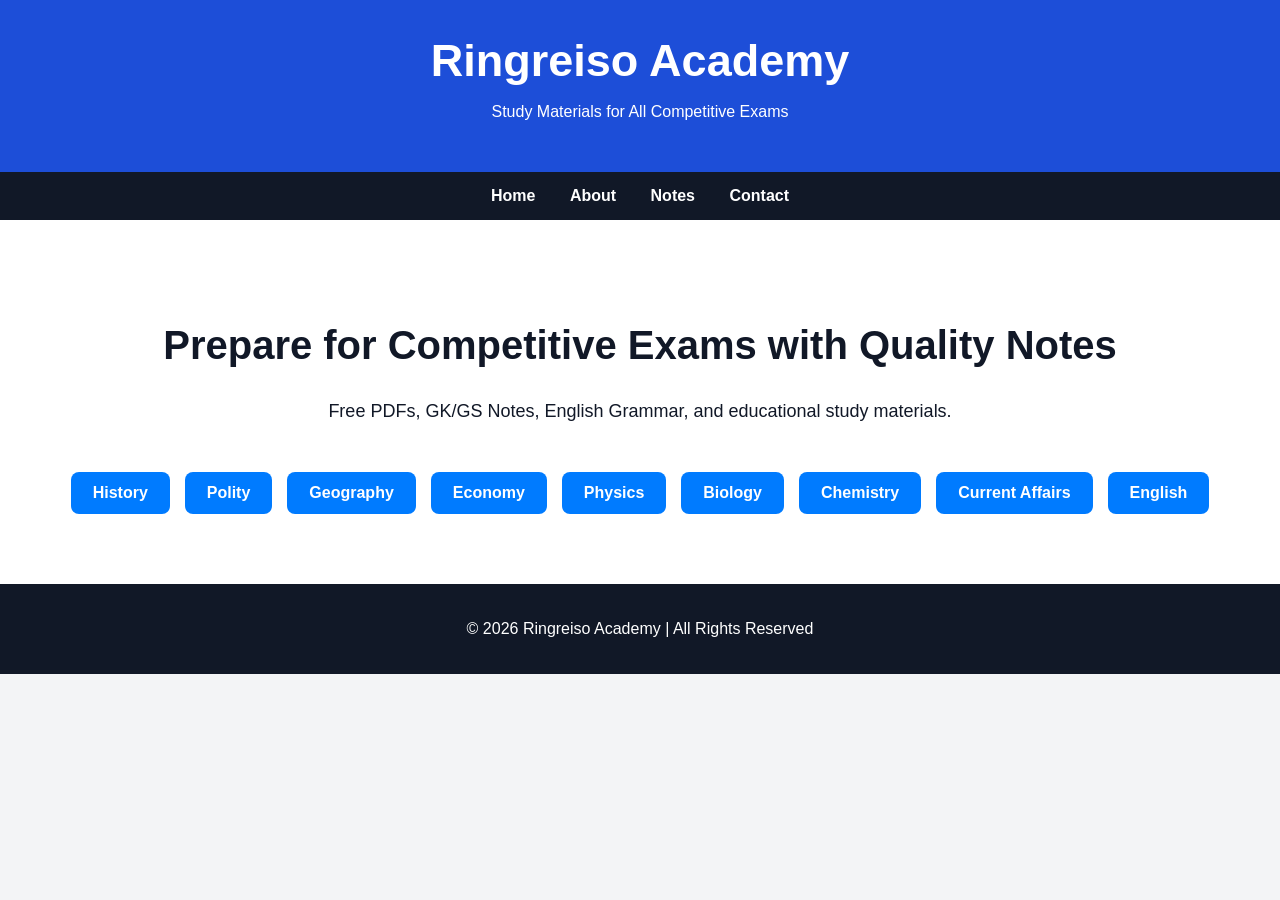
<file: index.html>
<!DOCTYPE html>
<html lang="en">

<head>
    <meta charset="UTF-8">
    <meta name="viewport" content="width=device-width, initial-scale=1.0">
    <title>Ringreiso Academy</title>
    <link rel="stylesheet" href="style.css">
</head>

<body>

    <header>
        <h1>Ringreiso Academy</h1>
        <p>Study Materials for All Competitive Exams</p>
    </header>
<nav>
    <a href="#home">Home</a>
    <a href="#about">About</a>
    <a href="#notes">Notes</a>
    <a href="#contact">Contact</a>
</nav>

    <section class="hero" id="home">
        <h2>Prepare for Competitive Exams with Quality Notes</h2>

        <p>
            Free PDFs, GK/GS Notes, English Grammar,
            and educational study materials.
        </p>

        <div class="subjects">

<a class="btn" href="history.html">History</a>

<a class="btn" href="polity.html">Polity</a>

<a class="btn" href="geography.html">Geography</a>

<a class="btn" href="economy.html">Economy</a>

<a class="btn" href="physics.html">Physics</a>

<a class="btn" href="biology.html">Biology</a>

<a class="btn" href="chemistry.html">Chemistry</a>

<a class="btn" href="current-affairs.html">Current Affairs</a>

<a class="btn" href="english.html">English</a>

</div>
        </a>
    </section>
        <section class="content" id="about">
         <h2>About Me</h2>
        <div class="card">
            <p>
                I am Ringreiso Vashum, qualified in MSW and
                working in the teaching profession for 5 years.
                This website is created to help students preparing
                for competitive examinations with quality study materials.
            </p>
        </div>
        </section>
        <section class="content" id="notes">

<h2>Subjects Available</h2>

        <div class="card">
            <h3>GK / GS</h3>
            <p>
                Static GK, General Studies notes,
                MCQs and exam materials.
            </p>
        </div>

        <div class="card">
            <h3>English Grammar</h3>
            <p>
                Grammar rules, vocabulary,
                comprehension and English preparation.
            </p>
        </div>

        <div class="card">
            <h3>All Competitive Exams</h3>
            <p>
                Study materials, PDFs, MCQs,
                and preparation resources for all competitive examinations.
            </p>
        </div>
        </section>
        <section class="content" id="contact">
         <h2>Contact</h2>
        <div class="card">
            <p><strong>Phone:</strong> 7629861880</p>
            <p><strong>Email:</strong> ringreisovashumnk@gmail.com</p>
        </div>
    </section>

    <footer>
        <p>© 2026 Ringreiso Academy | All Rights Reserved</p>
    </footer>

</body>

</html>
</file>
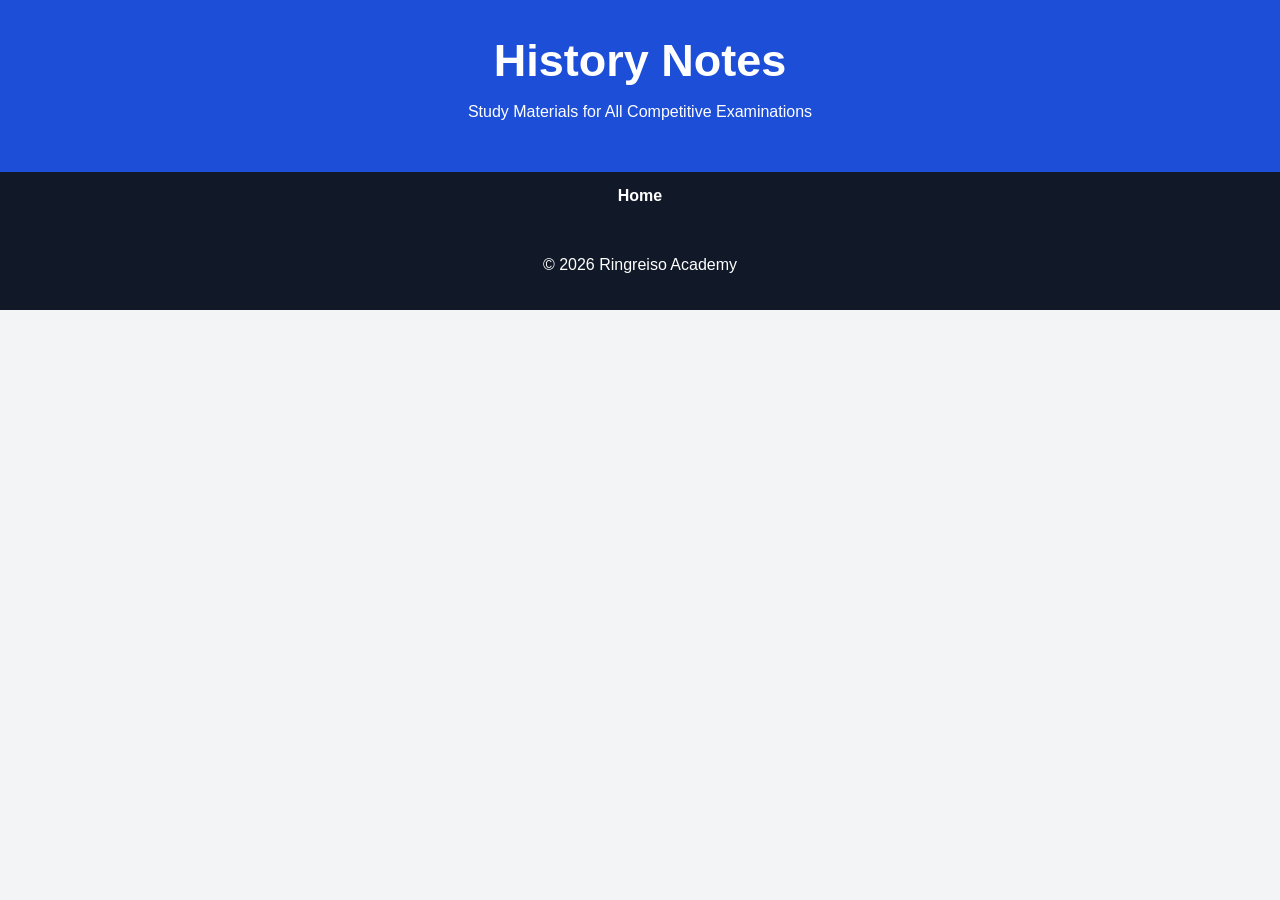
<file: history.html>
<!DOCTYPE html>
<html lang="en">

<head>
    <meta charset="UTF-8">
    <meta name="viewport" content="width=device-width, initial-scale=1.0">
    <title>History Notes</title>

    <link rel="stylesheet" href="style.css">
</head>

<body>

<header>
    <h1>History Notes</h1>
    <p>Study Materials for All Competitive Examinations</p>
</header>

<nav>
    <a href="index.html">Home</a>
</nav>

<section class="content">

    <div class="card">
        <h2>Ancient History</h2>

        <a class="btn" href="ancient-history.pdf" target="_blank">
            Download PDF
        </a>
    </div>

    <div class="card">
        <h2>Medieval History</h2>

        <a class="btn" href="medieval-history.pdf" target="_blank">
            Download PDF
        </a>
    </div>

    <div class="card">
        <h2>Modern History</h2>

        <a class="btn" href="modern-history.pdf" target="_blank">
            Download PDF
        </a>
    </div>

</section>

<footer>
    <p>© 2026 Ringreiso Academy</p>
</footer>

</body>
</html>
</file>
<file: style.css>
body {
    margin: 0;
    font-family: Arial, sans-serif;
    background: #f3f4f6;
    color: #111827;
}

header {
    background: #1d4ed8;
    color: white;
    text-align: center;
    padding: 35px;
}

header h1 {
    margin: 0;
    font-size: 45px;
}

nav {
    background: #111827;
    text-align: center;
    padding: 15px;
}

nav a {
    color: white;
    text-decoration: none;
    margin: 15px;
    font-weight: bold;
}

.hero {
    text-align: center;
    background: white;
    padding: 70px 20px;
}

.hero h2 {
    font-size: 40px;
}

.hero p {
    font-size: 18px;
}

.btn {
    display: inline-block;
    margin-top: 20px;
    background: #2563eb;
    color: white;
    padding: 14px 28px;
    text-decoration: none;
    border-radius: 8px;
    font-weight: bold;
}

.content {
    padding: 40px;
}

.card {
    background: white;
    padding: 25px;
    margin-bottom: 25px;
    border-radius: 10px;
    box-shadow: 0 2px 8px rgba(0,0,0,0.1);
}

footer {
    background: #111827;
    color: white;
    text-align: center;
    padding: 20px;
}section {
    display: none;
}

section:target {
    display: block;
}

#home {
    display: block;
}.subjects {
    display: flex;
    flex-wrap: wrap;
    justify-content: center;
    gap: 15px;
    margin-top: 30px;
}

.subjects .btn {
    background: #007bff;
    color: white;
    padding: 12px 22px;
    border-radius: 8px;
    text-decoration: none;
    font-weight: bold;
}
</file>
